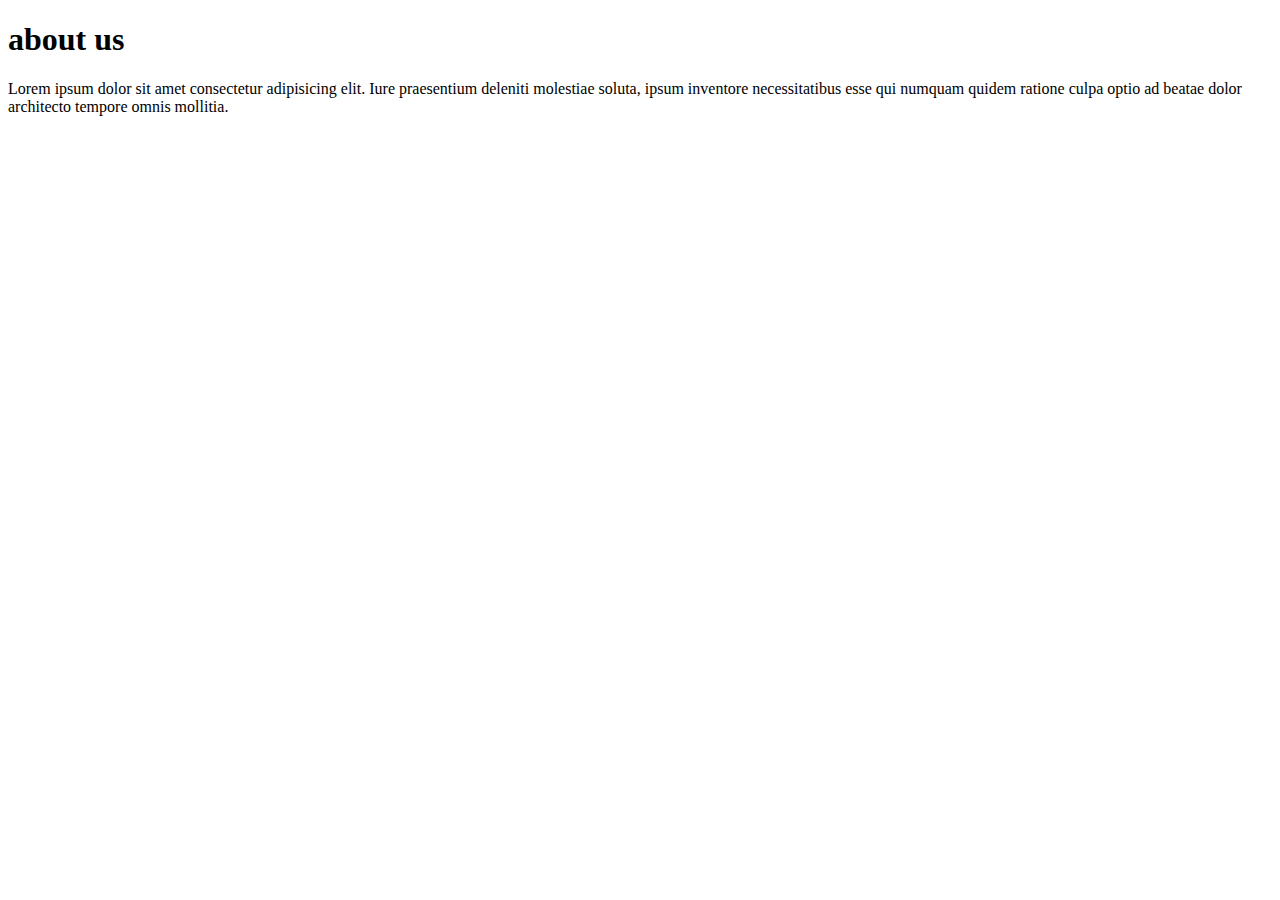
<file: aboutUs.html>
<!DOCTYPE html>
<html lang="en">
<head>
    <meta charset="UTF-8">
    <meta name="viewport" content="width=device-width, initial-scale=1.0">
    <title>About us</title>
</head>
<body>
    <h1>about us</h1>
    <p> Lorem ipsum dolor sit amet consectetur adipisicing elit. Iure praesentium deleniti molestiae soluta, ipsum inventore necessitatibus esse qui numquam quidem ratione culpa optio ad beatae dolor architecto tempore omnis mollitia.</p>
</body>
</html>
</file>
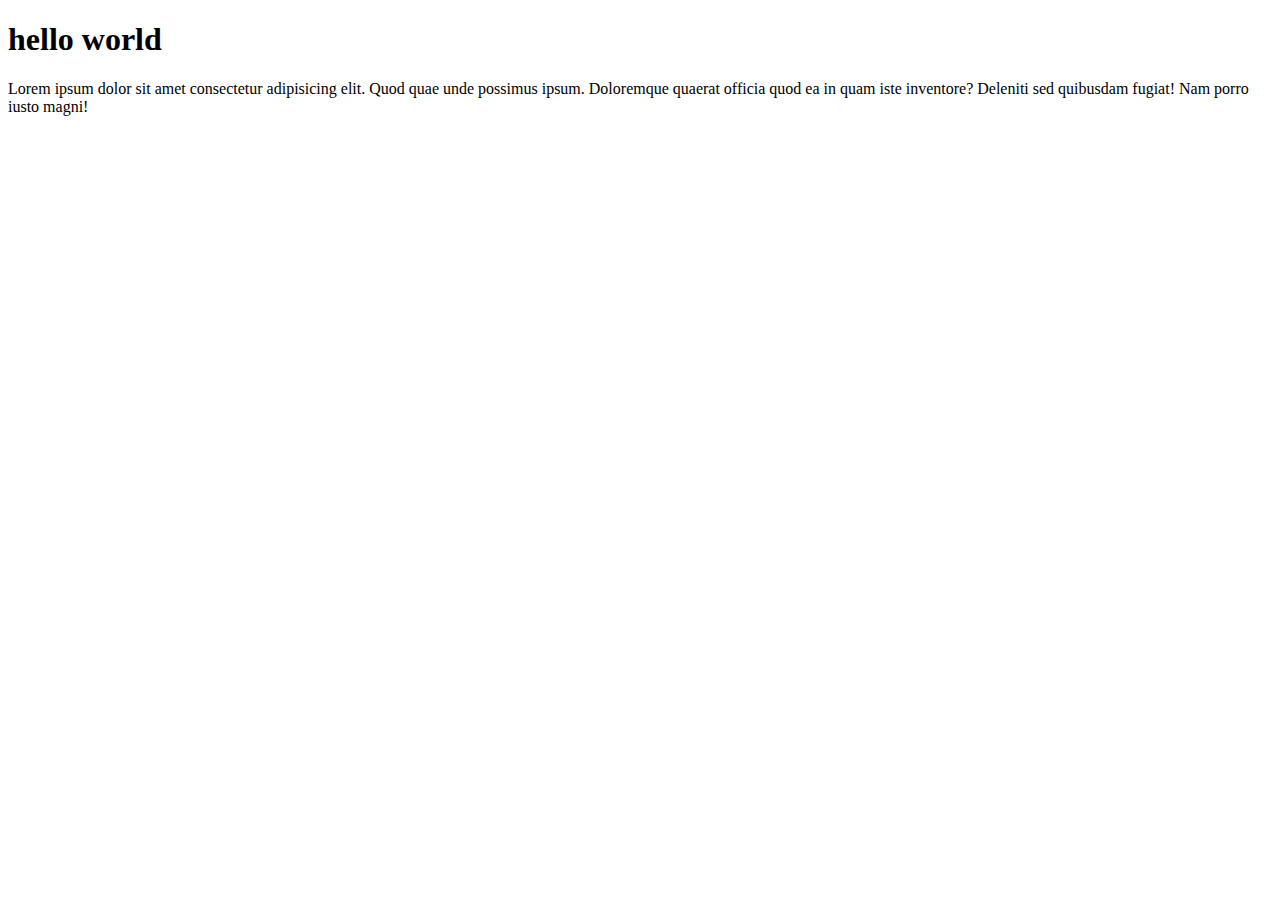
<file: contactUs.html>
<!DOCTYPE html>
<html lang="en">
<head>
    <meta charset="UTF-8">
    <meta name="viewport" content="width=device-width, initial-scale=1.0">
    <title>Contact us</title>
</head>
<body>
    <h1>hello world</h1>
    <p>Lorem ipsum dolor sit amet consectetur adipisicing elit. Quod quae unde possimus ipsum. Doloremque quaerat officia quod ea in quam iste inventore? Deleniti sed quibusdam fugiat! Nam porro iusto magni!</p>
</body>
</html>
</file>
